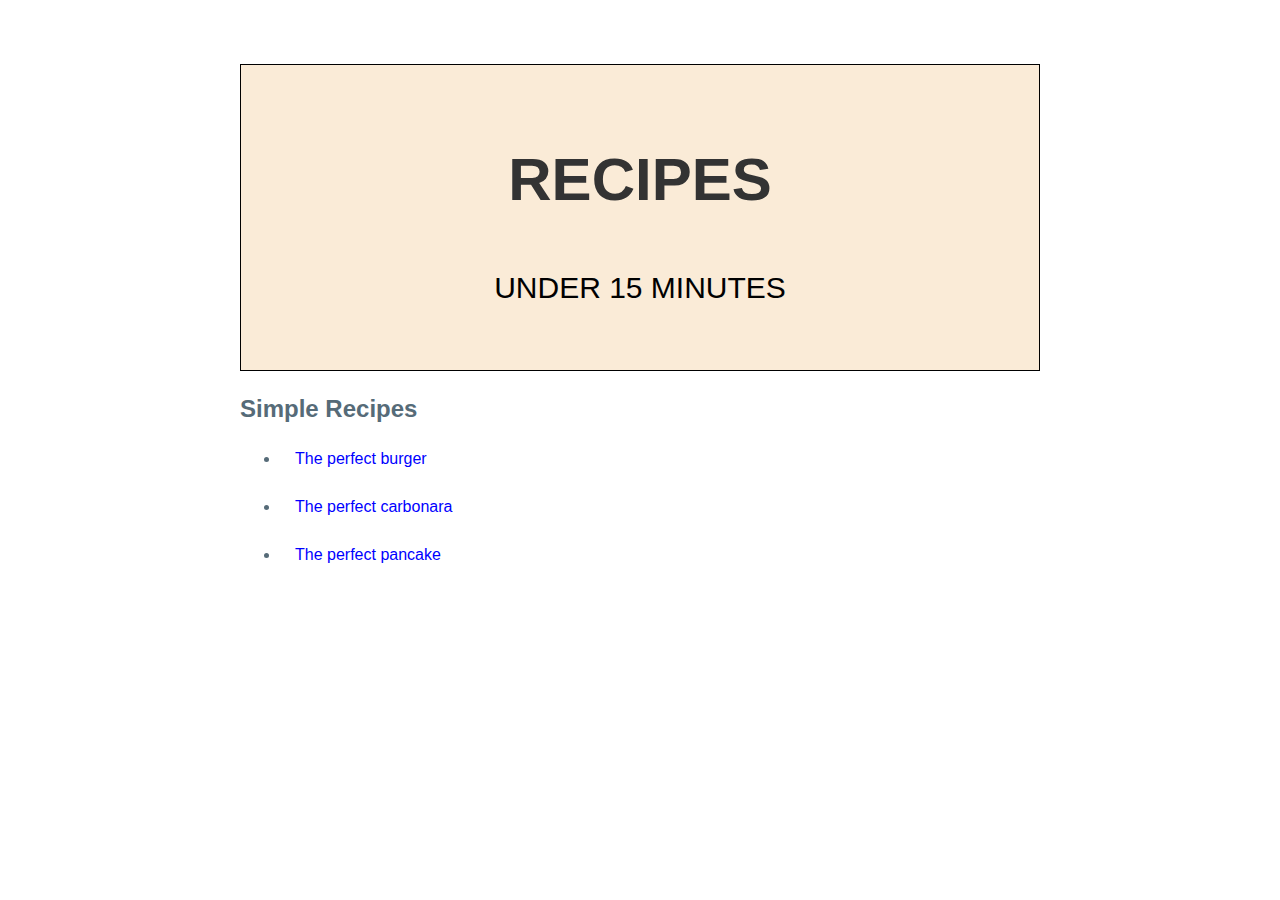
<file: index.html>
<!DOCTYPE html>
<html lang="en">
<head>
    <div class="header">
        <h1>Recipes</h1>
        <p>Under 15 minutes</p>
      </div>
    <meta charset="UTF-8">
    <meta http-equiv="X-UA-Compatible" content="IE=edge">
    <meta name="viewport" content="width=device-width, initial-scale=1.0">
    <title>odin recipes</title>
    <link rel="stylesheet" href="styles.css">
</head>
<body class="body">
    <h2>Simple Recipes</h2>
    <ul>
        <li><a class="foodbutton" href="./recipes/hamburger.html">The perfect burger</a></li>
        <br>
        <li><a class="foodbutton" href="./recipes/carbonara.html">The perfect carbonara</a></li>
        <br>
        <li><a class="foodbutton" href="./recipes/pancake.html">The perfect pancake</a></li>
        <br>
    </ul>
</body>
</html>
</file>
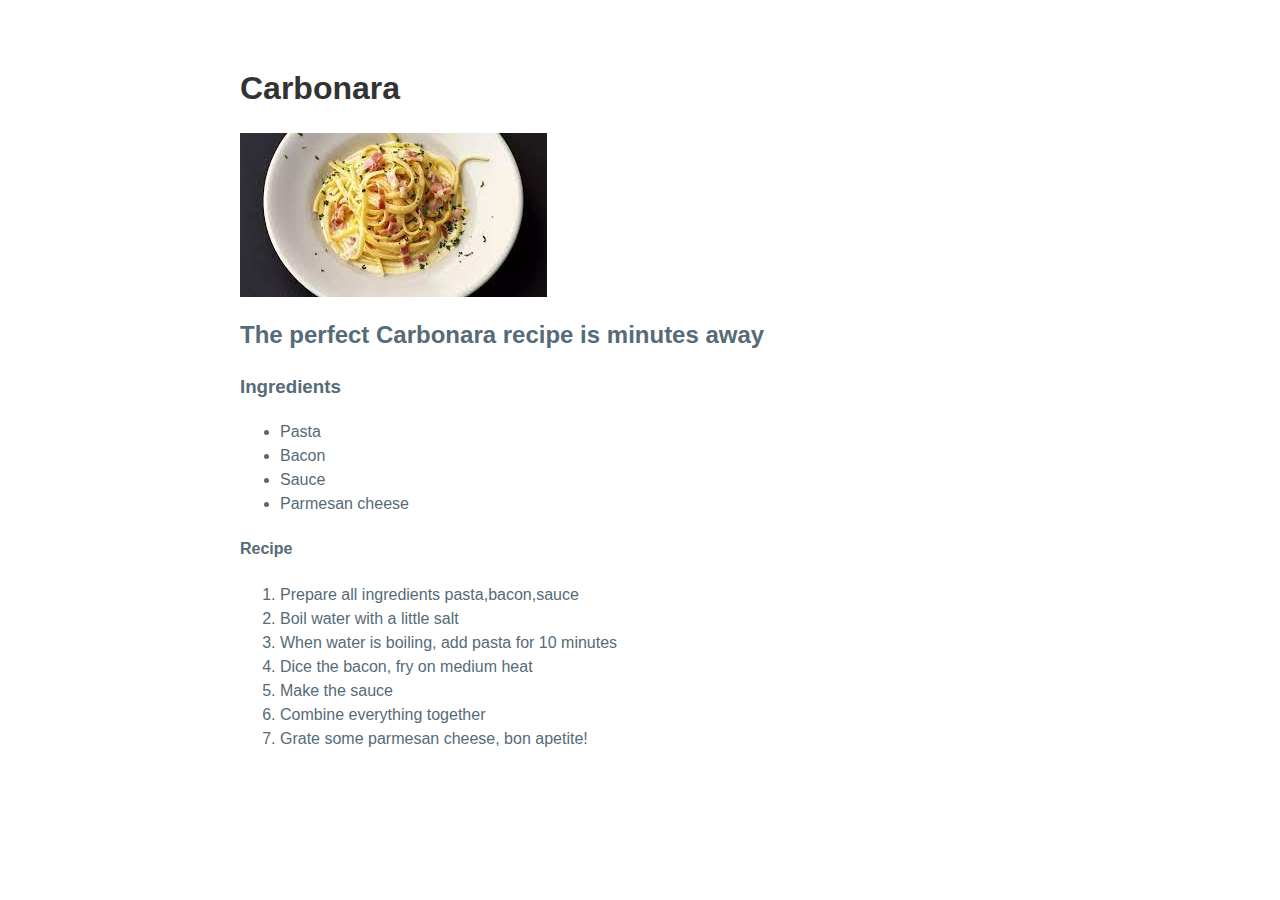
<file: recipes/carbonara.html>
<head>
    <meta charset="UTF-8">
    <meta http-equiv="X-UA-Compatible" content="IE=edge">
    <meta name="viewport" content="width=device-width, initial-scale=1.0">
    <title>odin recipes</title>
    <link rel="stylesheet" href="../styles.css">
</head>
<body>
<title>Carbonara</title>
<h1>Carbonara</h1>
<img class="fooditem" src="carbonara.jpeg" alt="Carbonara with bacon">
<h2>The perfect Carbonara recipe is minutes away</h2>
<h3>Ingredients</h3>
<ul>
    <li>Pasta</li>
    <li>Bacon</li>
    <li>Sauce</li>
    <li>Parmesan cheese</li>
</ul>
<h4>Recipe</h4>
<ol>
    <li>Prepare all ingredients pasta,bacon,sauce</li>
    <li>Boil water with a little salt</li>
    <li>When water is boiling, add pasta for 10 minutes</li>
    <li>Dice the bacon, fry on medium heat</li>
    <li>Make the sauce</li>
    <li>Combine everything together</li>
    <li>Grate some parmesan cheese, bon apetite!</li>
</ol>

</body>
</file>
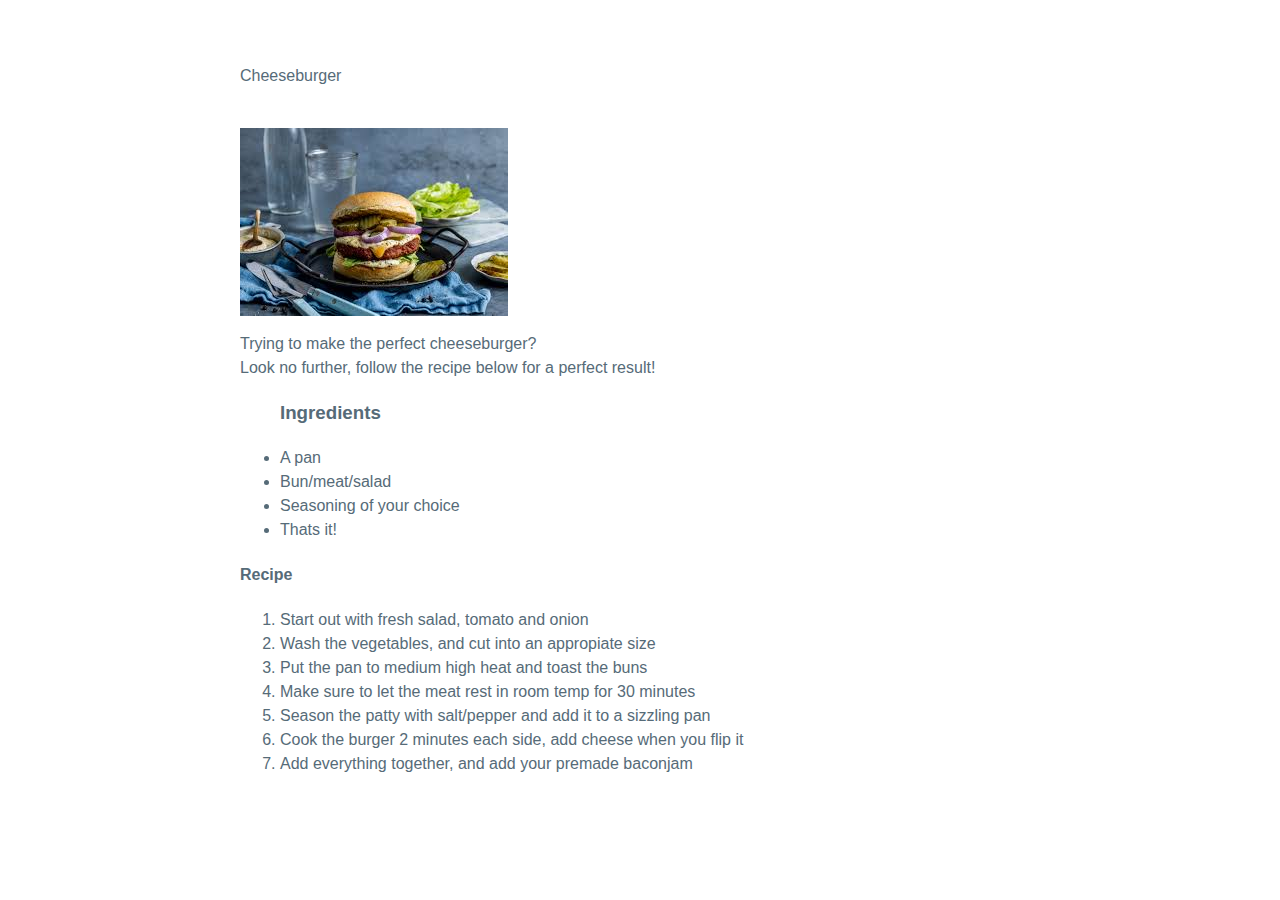
<file: recipes/hamburger.html>
<head>
    <meta charset="UTF-8">
    <meta http-equiv="X-UA-Compatible" content="IE=edge">
    <meta name="viewport" content="width=device-width, initial-scale=1.0">
    <title>odin recipes</title>
    <link rel="stylesheet" href="../styles.css">
</head>
    <body class="body">
<p>Cheeseburger</p>
<br>
<img class="fooditem" src="cheeseburger.jpeg" alt="A delicious cheeseburger">
<p>Trying to make the perfect cheeseburger? <br>Look no further, follow the recipe below
    for a perfect result!</p>
<ul>
    <h3>Ingredients</h3>
    <li>A pan</li>
    <li>Bun/meat/salad</li>
    <li>Seasoning of your choice</li>
    <li>Thats it! </li>
</ul>
<h4>Recipe</h4>
<ol>
    <li>Start out with fresh salad, tomato and onion</li>
    <li>Wash the vegetables, and cut into an appropiate size</li>
    <li>Put the pan to medium high heat and toast the buns</li>
    <li> Make sure to let the meat rest in room temp for 30 minutes</li>
    <li>Season the patty with salt/pepper and add it to a sizzling pan</li>
    <li>Cook the burger 2 minutes each side, add cheese when you flip it</li>
    <li>Add everything together, and add your premade baconjam</li>
</ol>

</body>
</file>
<file: styles.css>
body {margin: 0 auto;
max-width: 50em;
color: #566b78;
}
body {font-family: Arial, Helvetica, sans-serif;}

body {line-height: 1.5;
padding: 4em 1em;}

h1, strong {color: #333;}

a {color: blue;
}
a {font-family: Arial, Helvetica, sans-serif;}

.header {
    padding: 60px;
    text-align: center;
    background-color: antiquewhite;
    color: black;
    font-size: 30px;
    text-transform: uppercase;
    text-decoration: none;
    padding: 1em 2em;
    border: 1px solid black;
  }

  .fooditem {width: auto;}

  .foodbutton {
    padding: 10px 15px;
    text-decoration: none;
  }
.foodbutton :hover {background-color: #223094;}
</file>
